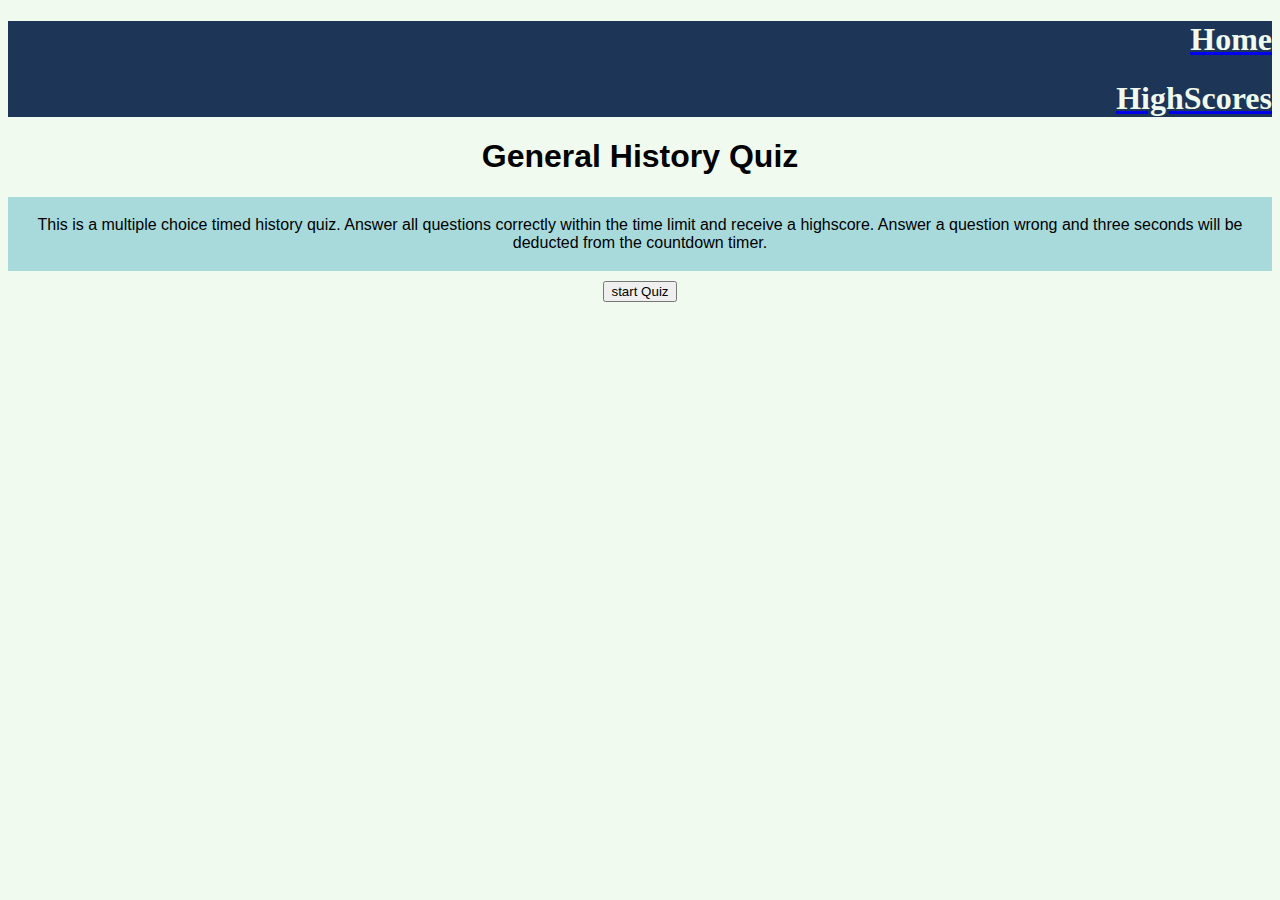
<file: index.html>
<!DOCTYPE html>
<html lang="en">
  <head>
    <meta charset="UTF-8" />
    <meta http-equiv="X-UA-Compatible" content="IE=edge" />
    <meta name="viewport" content="width=device-width, initial-scale=1.0" />
    <title>General History Quiz</title>
    <link rel="stylesheet" href="./assets/css/style.css" />
  </head>
  <body class="code-quiz">
    <!-- Nav bar -->
    <nav class="navigation">
      <div class="header">
        <a href="./index.html" class="item-1"><h1 class="home">Home</h1></a>
        <a href="./highscore.html" class="item-2"
          ><h1 class="highscore">HighScores</h1></a
        >
      </div>
    </nav>
    <main>
      <!-- start quiz section -->
      <section id="#start-quiz-section">
        <banner class="banner">
          <h1 class="quiz-title">General History Quiz</h1>
          <div class="info-box">
            <p class="info">
              This is a multiple choice timed history quiz. Answer all questions
              correctly within the time limit and receive a highscore. Answer a
              question wrong and three seconds will be deducted from the
              countdown timer.
            </p>
          </div>
          <div class="start">
            <a href="./quiz.html">
              <button class="start-btn" id="startQuizBtn">start Quiz</button>
            </a>
          </div>
        </banner>
      </section>
    </main>
    <script src="./assets/js/index.js"></script>
  </body>
</html>
</file>
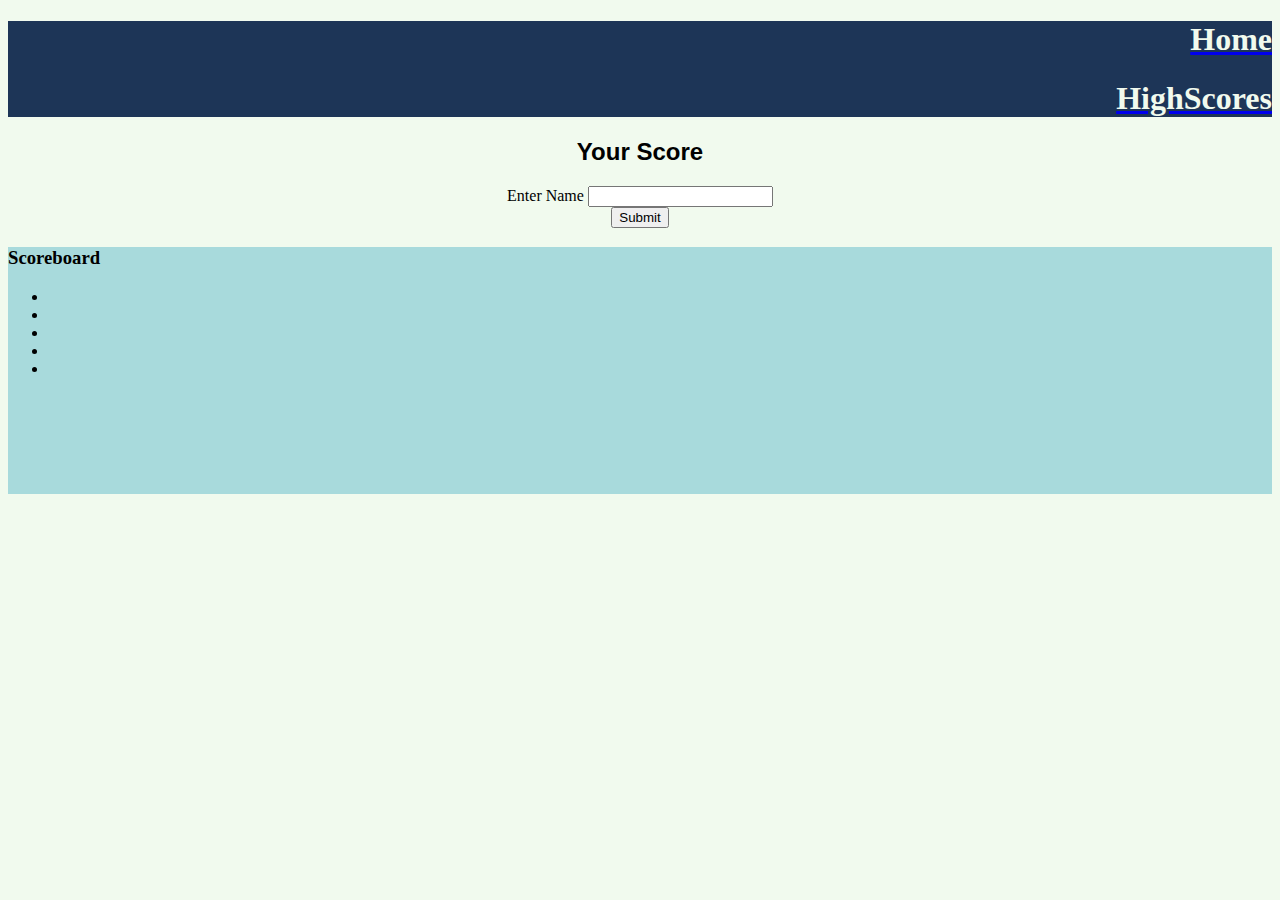
<file: highscore.html>
<!DOCTYPE html>
<html lang="en">
  <head>
    <meta charset="UTF-8" />
    <meta http-equiv="X-UA-Compatible" content="IE=edge" />
    <meta name="viewport" content="width=device-width, initial-scale=1.0" />
    <title>Code quiz HighScores</title>
    <link rel="stylesheet" href="./assets/css/style.css" />
  </head>
  <body class="code-quiz">
    <!-- Nav bar -->
    <nav class="navigation">
      <div class="header">
        <a href="./index.html" class="item-1"><h1 class="home">Home</h1></a>
        <a href="./highscore.html" class="item-2"
          ><h1 class="highscore">HighScores</h1></a
        >
      </div>
    </nav>
    <!-- HighScore form -->
    <main>
      <section>
        <form class="form">
          <div><h2 class="timer-score">Your Score</h2></div>
          Enter Name <input class="input" />
          <div><button class="submit-btn">Submit</button></div>
          <div class="render-alert"></div>
        </form>
      </section>

      <section class="scores">
        <h3 class="Scoreboard">Scoreboard</h3>
        <ul class="Scoreboard-list">
          <li></li>
          <li></li>
          <li></li>
          <li></li>
          <li></li>
        </ul>
      </section>
    </main>
    <script src="./assets/js/index.js"></script>
  </body>
</html>
</file>
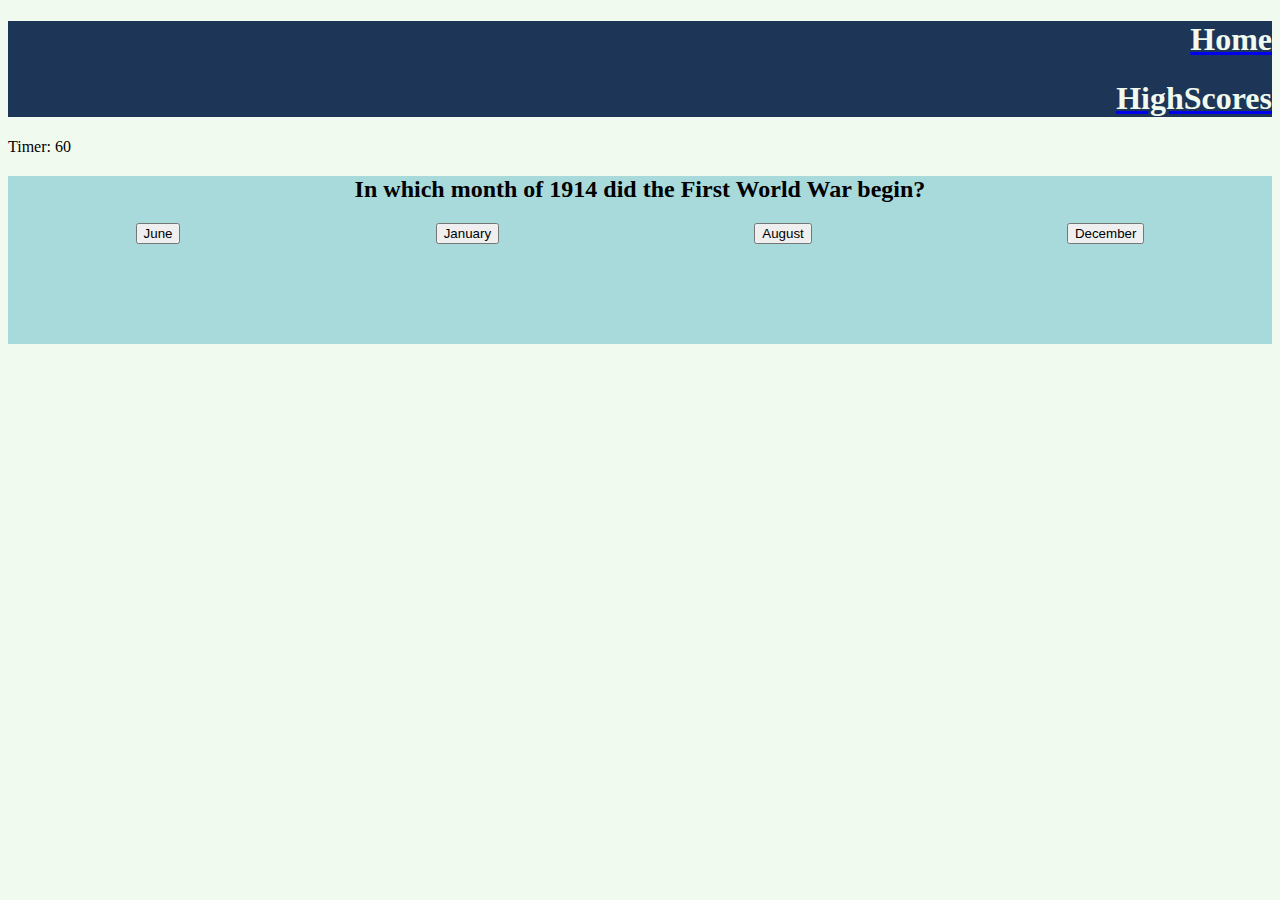
<file: quiz.html>
<!DOCTYPE html>
<html lang="en">
  <head>
    <meta charset="UTF-8" />
    <meta http-equiv="X-UA-Compatible" content="IE=edge" />
    <meta name="viewport" content="width=device-width, initial-scale=1.0" />
    <title>Code quiz Questions</title>
    <link rel="stylesheet" href="./assets/css/style.css" />
  </head>
  <body class="code-quiz">
    <!-- Nav bar -->
    <nav class="navigation">
      <div class="header">
        <a href="./index.html" class="item-1"><h1 class="home">Home</h1></a>
        <a href="./highscore.html" class="item-2"
          ><h1 class="highscore">HighScores</h1></a
        >
      </div>
    </nav>
    <main>
      <!-- countdown timer section -->
      <section>
        <div>
          Timer:
          <span class="timer-span" id="timerSpan"></span>
        </div>
      </section>

      <!-- question section -->
      <section class="quiz-section" id="start-quiz-section">
        <h2 class="question" id="questions"></h2>
        <div>
          <div class="answers" id="answersContainer"></div>
        </div>
      </section>
    </main>
    <script src="./assets/js/index.js"></script>
  </body>
</html>
</file>
<file: assets/css/style.css>
* {
  --imperial-red: #e63946ff;
  --honeydew: #f1faeeff;
  --powder-blue: #a8dadcff;
  --celadon-blue: #457b9dff;
  --prussian-blue: #1d3557ff;
}
.code-quiz {
  background-color: #f1faeeff;
}
.navigation {
  background-color: #1d3557ff;
}

.home {
  color: #f1faeeff;
  text-align: right;
}
.highscore {
  color: #f1faeeff;
  text-align: right;
  padding: auto;
}

.quiz-title {
  text-align: center;
  font-family: Arial, Helvetica, sans-serif;
}

.info-box {
  background-color: #a8dadcff;
  border-style: solid;
  border-color: #a8dadcff;
}

.info {
  text-align: center;
  font-family: Arial, Helvetica, sans-serif;
}
.start {
  text-align: center;
  margin-top: 10px;
}
.start-btn {
  text-align: center;
}
.timer {
  text-align: center;
  font-family: Arial, Helvetica, sans-serif;
  background-color: #e63946ff;
  border-style: solid;
  border-color: #e63946ff;
  padding: 20px;
}
.question {
  text-align: center;
}

.answers {
  display: flex;
  justify-content: space-around;
  align-items: center;
  flex-wrap: wrap;
}

.answer-button {
  width: 40%;
  margin: 5%, 5%;
  margin-top: 5%;
}

.quiz-section {
  background-color: #a8dadcff;
  margin-top: 10px;
  padding-bottom: 100px;
}

.form {
  text-align: center;
}
.timer-score {
  font-family: Arial, Helvetica, sans-serif;
}

.scores {
  background-color: #a8dadcff;
  padding-bottom: 100px;
}
.scoreboard {
  font-family: Arial, Helvetica, sans-serif;
}
</file>
